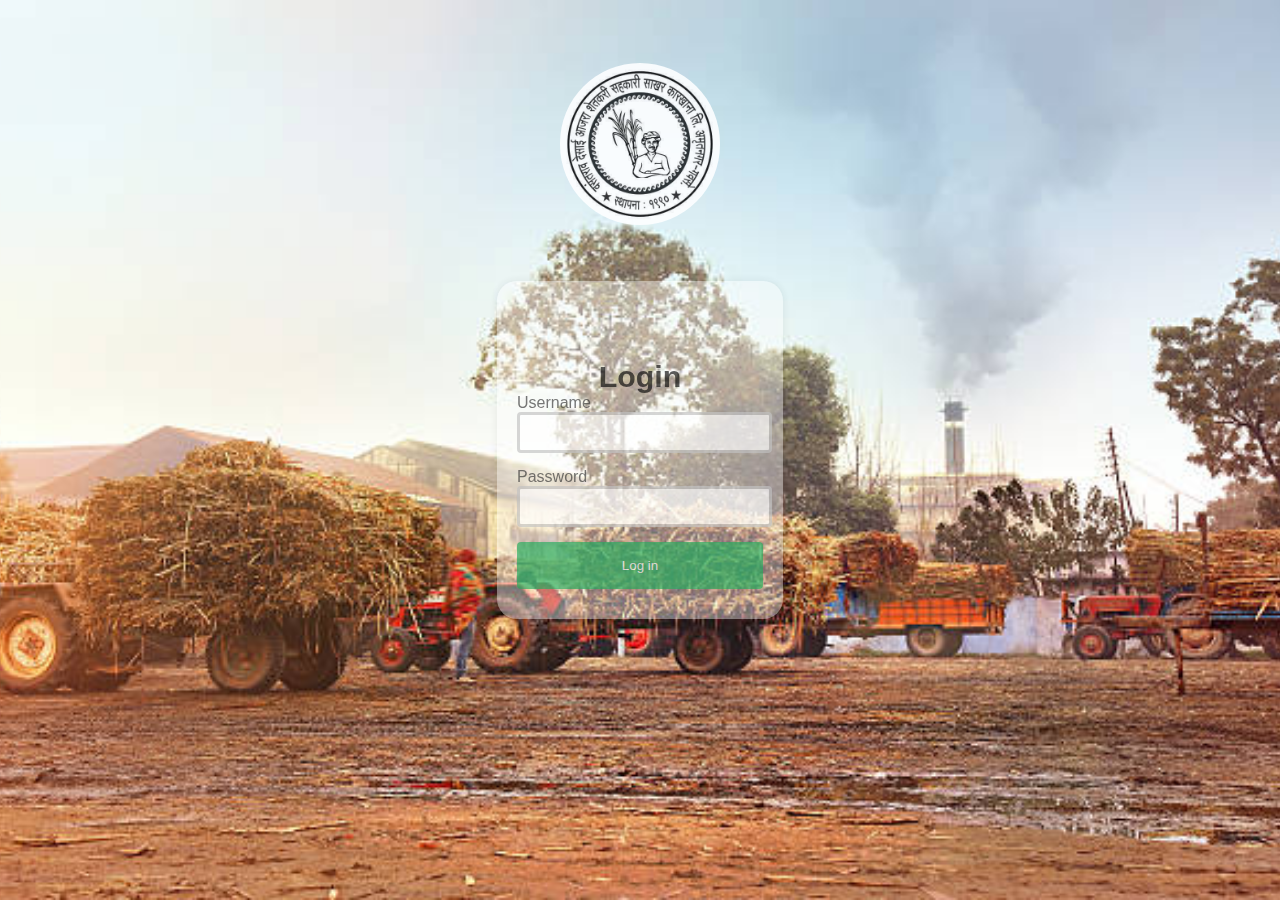
<file: login-page/login.html>
<!DOCTYPE html>
<html lang="en">

<head>
    <meta charset="UTF-8">
    <meta name="viewport" content="width=device-width, initial-scale=1.0">
    <link rel="stylesheet" type="text/css" href="login-style.css">


    <title>आजरा साखर कारखाना - login</title>
</head>

<body class="login-body">

    <div class="logo-container">
        <img src="bg-imgs/logo.jpg" alt="Logo">
    </div>

    <div class="login-container">
        <h2 class="login-title">Login</h2>

        <form class="login-form">
            <div class="login-input-group">
                <label for="username" class="login-label">Username</label>
                <input type="text" id="username" name="username" class="login-input" required>
            </div>

            <div class="login-input-group">
                <label for="password" class="login-label">Password</label>
                <input type="password" id="password" name="password" class="login-input" required>
            </div>

            <button type="submit" class="login-button">Log in</button>
        </form>
    </div>

    <script src="script.js"></script>
</body>

</html>
</file>
<file: login-page/login-style.css>
/* login-style.css */
body, h1, h2, p, input, button {
    margin: 0;
    padding: 0;
}



body.login-body {
    font-family: 'Arial', sans-serif;
    background: url('bg-imgs/login-bg.jpg') no-repeat center center fixed;
    background-size: cover;
    display: flex;
    justify-content: center;
    align-items: center;
    height: 100vh;
    margin: 0px;
}

.logo-container {
    position: fixed;
    z-index: 2;
    top:calc(7%);
    opacity: 0.9;
    transition: opacity 0.3s ease;
    
}

.logo-container img {
    border-radius: 122px;
    width: 160px;
    height: auto;
}

.login-container {
    background-color: rgba(255, 255, 255, 0.5);
    border-radius: 20px;
    box-shadow: 0 0 10px rgba(0, 0, 0, 0.1);
    padding: 20px;
    width: 246px;
    height: 298px;
    opacity: 0.8;
    transition: background-color 0.3s ease, opacity 0.3s ease;
}

.login-container:hover {
    background-color: rgba(255, 255, 255, 1); /* Normal background color on hover */
    opacity: 1; /* Normal opacity on hover */
}

.login-title {
    font-size: 1.9rem;
    font-weight: bold;
    text-align: center;
    margin-top: 58px;
    
    color: #333;
}

.login-form {
    display: flex;
    flex-direction: column;
}

.login-input-group {
    margin-bottom: 15px;
}

.login-label {
    font-size: 16px;
    color: #555;
    margin-bottom: 5px;
}

.login-input {
    width: 93%;
    padding: 10px;
    border: 3px solid #ccc;
    border-radius: 4px;
    outline: none;
}

.login-button {
    width: 100%;
    padding: 16px;
    background-color: #48bb78;
    color: #fff;
    border: none;
    border-radius: 4px;
    cursor: pointer;
    transition: background-color 0.3s ease;
}

.login-button:hover {
    background-color: #38a169;
}
</file>
